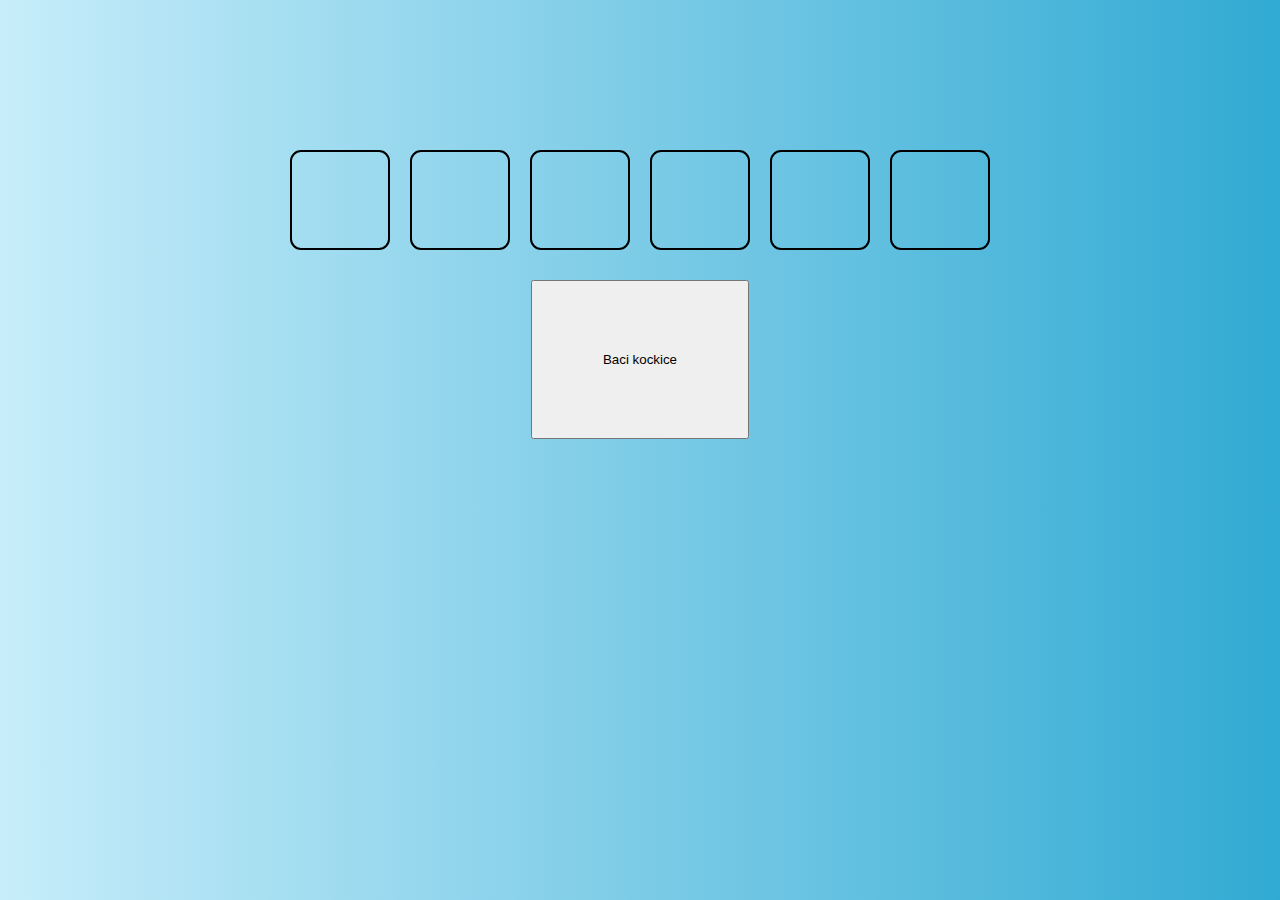
<file: index.html>
<!DOCTYPE html>
<html lang="en">
<head>
    <meta charset="UTF-8">
    <meta name="viewport" content="width=device-width, initial-scale=1.0">
    <link rel="stylesheet" href="css/kockice.css">
    <title>Kockice</title>
    <script src="js/jquery-3.5.1.min.js"></script>
</head>
<body>
    <div class="container">
        <div class="flex">
            <div id="kocka1" class="kocka">
            </div>
            <div id="kocka2" class="kocka">
            </div>
            <div id="kocka3" class="kocka">
            </div>
            <div id="kocka4" class="kocka">
            </div>
            <div id="kocka5" class="kocka">
            </div>
            <div id="kocka6" class="kocka">
            </div>
    </div>
    </div>
    <button id="dugme">Baci kockice</button>
    <script src="js/kockice.js"></script>
</body>
</html>
</file>
<file: css/kockice.css>
*{
    margin: 0;
    padding: 0;
    box-sizing: border-box;
}
body{
    background-image: linear-gradient(to right, rgb(199, 237, 250), rgb(49, 170, 211));
    height: 100vh;
}
.kocka{
    width: 100px;
    height: 100px;
    border: 2px solid black;
    border-radius: 11%;
    margin: 10px 10px;
}
.tacka{
    height: 15px;
    width: 15px;
    border-radius: 50%;
    background-color: #000000;
}
.provid{
    opacity: 0;
}
.kocka1{
    display: grid;
    place-items: center;
}
.kocka2{
    display: grid;
    grid-template-columns: repeat(2, 1fr);
    grid-template-rows: repeat(2, 1fr);
    justify-items: center;
    align-items: center;
}
.kocka3{
    display: grid;
    grid-template-columns: repeat(3, 1fr);
    grid-template-rows: repeat(3, 1fr);
    justify-items: center;
    align-items: center;
    padding: 10px;
}
.kocka5{
    padding: 13px !important;
}
.kocka6{
    display: grid;
    grid-template-columns: repeat(3, 1fr);
    grid-template-rows: repeat(2, 1fr);
    justify-items: center;
    align-items: center;
    padding: 10px;
}
.container{
    padding-top: 130px;
}
#dugme{
    padding: 70px;
    margin: auto;
    display: block;
    margin-top: 20px;
}
.flex{
    display: flex;
    justify-content: center;
    margin: 10px 0;
    flex-wrap: wrap;
}
</file>
